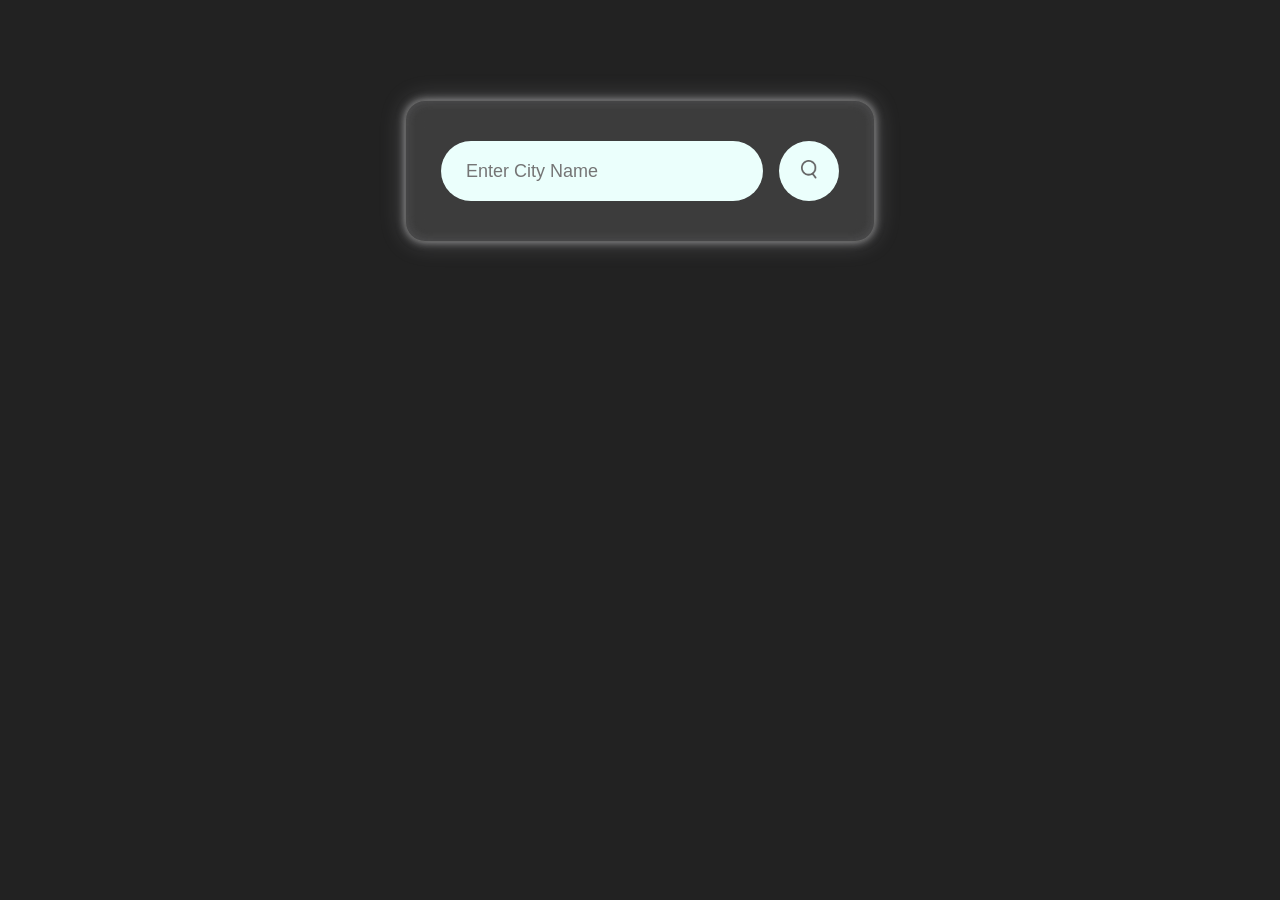
<file: Weather App/index.html>
<!doctype html>
<html lang="en">
  <head>
    <meta charset="UTF-8" />
    <meta name="viewport" content="width=device-width, initial-scale=1.0" />
    <title>Weather app</title>
    <link rel="stylesheet" href="style.css" />
  </head>

  <body>
    <div class="card">
      <div class="search">
        <input type="text" placeholder="Enter City Name" spellcheck="false" />
        <button><img src="Images/search.png" /></button>
      </div>
      <div class="error">
        <p>Invalid city name</p>
      </div>
      <div class="weather">
        <img src="Images/rain.png" class="weather-icon" />
        <h1 class="temp">22°C</h1>
        <h2 class="city">New York</h2>
        <div class="details">
          <div class="col">
            <img src="Images/humidity.png" />
            <div>
              <p class="humidity">50%</p>
              <p>Humidity</p>
            </div>
          </div>
          <div class="col">
            <img src="Images/wind.png" />
            <div>
              <p class="wind">15 Km/hr</p>
              <p>Wind Speed</p>
            </div>
          </div>
        </div>
      </div>
    </div>
    <script>
      const apiKey = "1d85007ca6a87892b291afc19cddb862";
      const apiUrl =
        "https://api.openweathermap.org/data/2.5/weather?units=metric&q=";

      const searchbox = document.querySelector(".search input");
      const searchbtn = document.querySelector(".search button");
      const weathericon = document.querySelector(".weather-icon");

      async function checkWeather(city) {
        const response = await fetch(apiUrl + city + `&appid=${apiKey}`);
        if (response.status === 404) {
          document.querySelector(".error").style.display = "block";
          document.querySelector(".weather").style.display = "none";
        } else {
          const data = await response.json();
          console.log(data);

          document.querySelector(".city").innerHTML = data.name;
          document.querySelector(".temp").innerHTML =
            Math.round(data.main.temp) + "°C";
          document.querySelector(".humidity").innerHTML =
            data.main.humidity + "%";
          document.querySelector(".wind").innerHTML =
            (data.wind.speed * 3.6).toFixed(2) + "Km/h";

          if (data.weather[0].main === "Clouds") {
            weathericon.src = "Images/clouds.png";
          } else if (data.weather[0].main === "Clear") {
            weathericon.src = "Images/clear.png";
          } else if (data.weather[0].main === "Rain") {
            weathericon.src = "Images/rain.png";
          } else if (data.weather[0].main === "Drizzle") {
            weathericon.src = "Images/drizzle.png";
          } else if (data.weather[0].main === "Mist") {
            weathericon.src = "Images/mist.png";
          }

          document.querySelector(".weather").style.display = "block";
          document.querySelector(".error").style.display = "none";
        }
      }
      searchbtn.addEventListener("click", () => {
        checkWeather(searchbox.value);
      });
      searchbox.addEventListener("keypress", (e) => {
        if (e.key === "Enter") checkWeather(searchbox.value);
      });
    </script>
  </body>
</html>
</file>
<file: Weather App/style.css>
* {
  margin: 0%;
  padding: 0%;
  font-family: sans-serif;
  box-sizing: border-box;
}
body {
  background: #222;
}
.card {
  width: 90%;
  max-width: 470px;
  background: rgba(255, 255, 255, 0.12);
  backdrop-filter: blur(14px);
  -webkit-backdrop-filter: blur(14px);
  border: 1px solid rgba(255, 255, 255, 0.2);
  color: #fff;
  margin: 100px auto 0;
  border-radius: 20px;
  padding: 40px 35px;
  text-align: center;
  box-shadow:
    0 0 8px rgba(248, 248, 249, 0.5),
    0 0 24px rgba(223, 223, 233, 0.25),
    inset 0 0 12px rgba(217, 217, 230, 0.15);
}
.search {
  width: 100%;
  display: flex;
  align-items: center;
  justify-content: space-between;
  cursor: pointer;
  transition:
    transform 0.1s ease,
    box-shadow 0.2s ease,
    background 0.2s;
}

.search input {
  border: 0;
  outline: 0;
  background: #ebfffc;
  color: #555;
  padding: 10px 25px;
  height: 60px;
  border-radius: 30px;
  flex: 1;
  margin-right: 16px;
  font-size: 18px;
}

.search button {
  border: 0;
  outline: 0;
  background: #ebfffc;
  border-radius: 50%;
  width: 60px;
  height: 60px;
  cursor: pointer;
}
.search button:hover {
  background: #b0b0b4;
  box-shadow: 0 0 16px rgba(76, 76, 138, 0.5);
}
.search button:active {
  transform: scale(0.95);
}
.search button img {
  width: 16px;
}
.weather-icon {
  width: 170px;
  margin-top: 30px;
}
.weather h1 {
  font-size: 80px;
  font-weight: 500;
}
.weather h2 {
  font-size: 45px;
  font-weight: 400;
  margin-top: -10px;
}
.details {
  display: flex;
  align-items: center;
  justify-content: space-between;
  padding: 0 20px;
  margin-top: 50px;
}
.col {
  display: flex;
  align-items: center;
  text-align: left;
}
.col img {
  width: 40px;
  margin-right: 10px;
}
.humidity,
.wind {
  font-size: 28px;
  margin-top: -6px;
}
.weather {
  display: none;
}
.error {
  text-align: left;
  margin-left: 10px;
  font-size: 14 px;
  margin-top: 10px;
  display: none;
}
</file>
